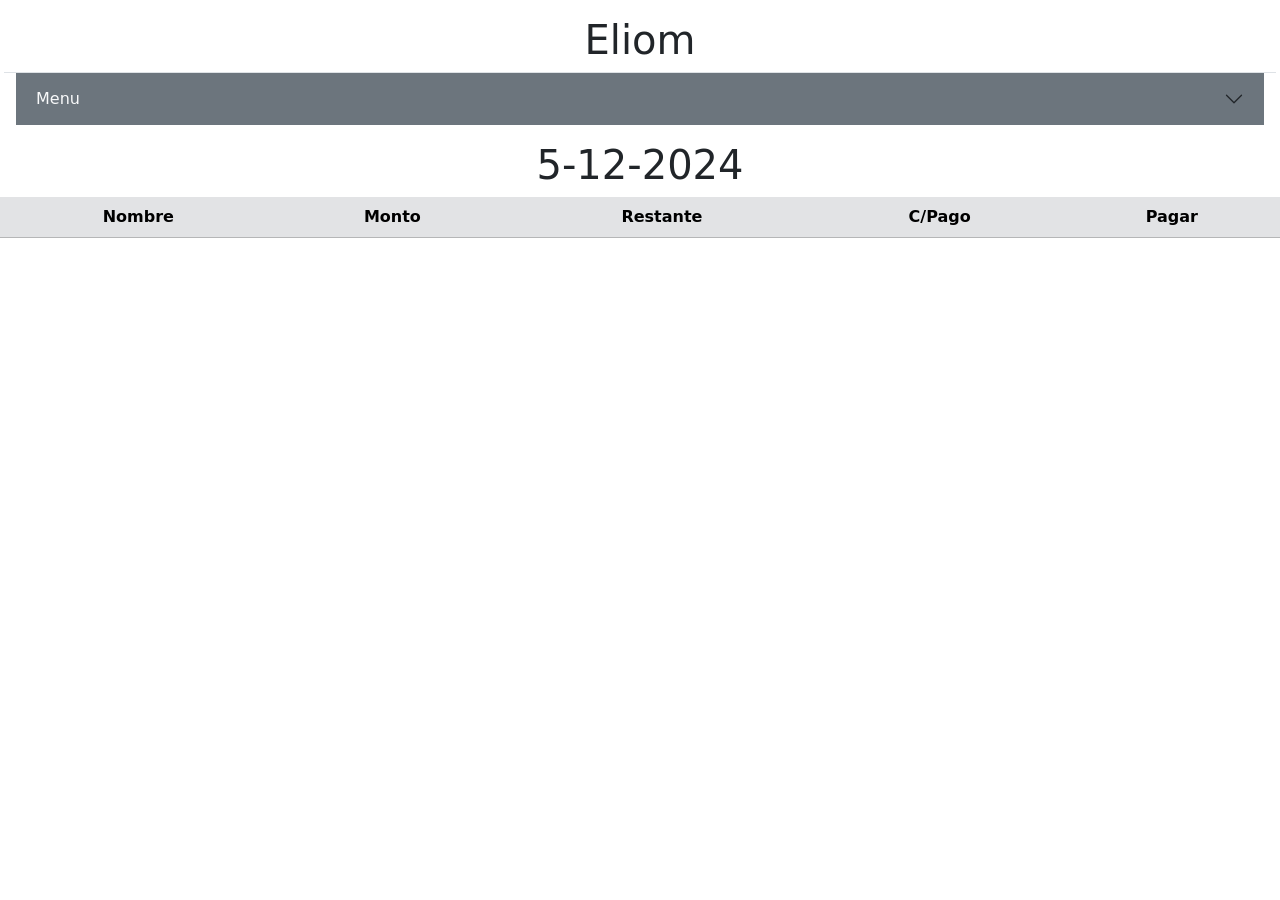
<file: admin/pagos.html>
<!DOCTYPE html>
<html lang="en">

<head>
    <meta charset="UTF-8">
    <meta http-equiv="X-UA-Compatible" content="IE=edge">
    <meta name="viewport" content="width=device-width, initial-scale=1.0">
    <title>main</title>
    <link href="https://cdn.jsdelivr.net/npm/bootstrap@5.3.2/dist/css/bootstrap.min.css" rel="stylesheet"
        integrity="sha384-T3c6CoIi6uLrA9TneNEoa7RxnatzjcDSCmG1MXxSR1GAsXEV/Dwwykc2MPK8M2HN" crossorigin="anonymous">
    <script src="https://cdn.jsdelivr.net/npm/bootstrap@5.3.2/dist/js/bootstrap.bundle.min.js"
        integrity="sha384-C6RzsynM9kWDrMNeT87bh95OGNyZPhcTNXj1NW7RuBCsyN/o0jlpcV8Qyq46cDfL"
        crossorigin="anonymous"></script>
</head>

<body>
    <div class="flex-shrink-0 p-3 bg-white d-flex row justify-content-center ">
        <a href="../index.html" class="d-flex justify-content-center link-dark text-decoration-none border-bottom ">
            <h1>Eliom</h1>
        </a>
        <div class="accordion accordion-flush" id="accordionFlushExample">
            <div class="accordion-item">
                <h2 class="accordion-header" id="flush-headingOne">
                    <button class="accordion-button collapsed bg-secondary text-light" type="button" data-bs-toggle="collapse"
                        data-bs-target="#flush-collapseOne" aria-expanded="false" aria-controls="flush-collapseOne">
                        Menu
                    </button>
                </h2>
                <div id="flush-collapseOne" class="accordion-collapse collapse" aria-labelledby="flush-headingOne"
                    data-bs-parent="#accordionFlushExample">
                    <div class="accordion-body">
                        <!-- Sidebar -->
                        <div class="flex-shrink-0 p-3 bg-white d-flex row justify-content-center ">
                            <ul class="list-unstyled ps-0 text-center">
                                <li class="mb-1">
                                    <a href="../index.html" class="btn btn-toggle align-items-center rounded collapsed">
                                        Home
                                    </a>
                                </li>
                                <li class="mb-1">
                                    <a href="./pagos.html" class="btn btn-toggle align-items-center rounded collapsed">
                                        Pagos
                                    </a>
                                </li>
                                <li class="mb-1">
                                    <a href="./registro.html"
                                        class="btn btn-toggle align-items-center rounded collapsed">
                                        Registro
                                    </a>
                                </li>
                            </ul>
                            
                        </div>
                    </div>
                </div>
            </div>
        </div>
    </div>

    <h1 id="fechaOjo" class="text-center"></h1>

    <div class="d-flex justify-content-center col-12 text-center">
        <table class="table table-secondary">
            <thead>
                <tr>
                    <th>Nombre</th>
                    <th>Monto</th>
                    <th>Restante</th>
                    <th>C/Pago</th>
                    <th>Pagar</th>
                </tr>
            </thead>
            <tbody id="tablaPagos">
                <tr>
                    <td>eliom</td>
                    <td>2000</td>
                    <td>xxx</td>
                    <td>50</td>
                    <td>pagodo</td>
                </tr>
            </tbody>
        </table>
    </div>
</body>

<script src="./pagos.js"></script>

</html>
</file>
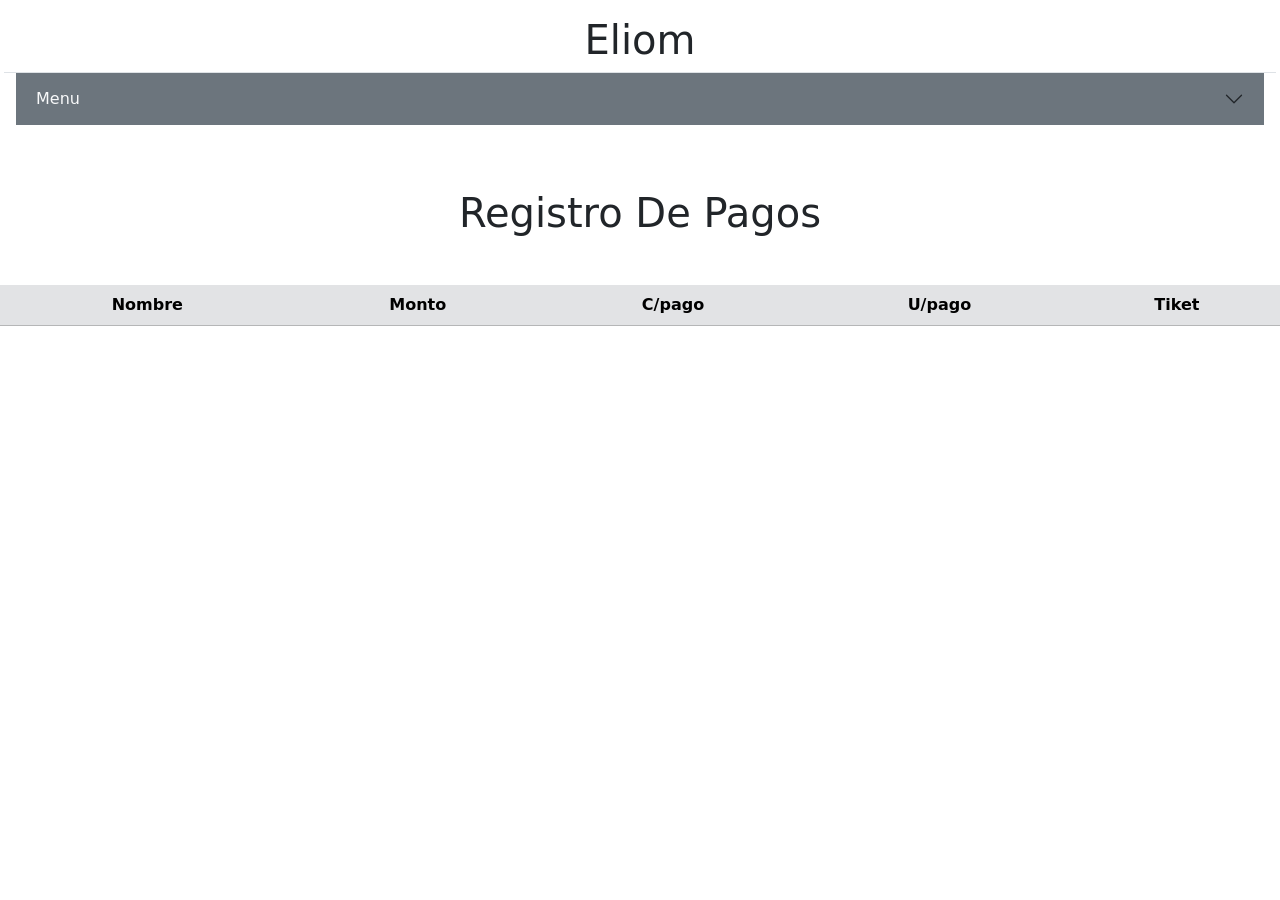
<file: admin/registro.html>
<!DOCTYPE html>
<html lang="en">

<head>
    <meta charset="UTF-8">
    <meta http-equiv="X-UA-Compatible" content="IE=edge">
    <meta name="viewport" content="width=device-width, initial-scale=1.0">
    <title>main</title>
    <link href="https://cdn.jsdelivr.net/npm/bootstrap@5.3.2/dist/css/bootstrap.min.css" rel="stylesheet"
        integrity="sha384-T3c6CoIi6uLrA9TneNEoa7RxnatzjcDSCmG1MXxSR1GAsXEV/Dwwykc2MPK8M2HN" crossorigin="anonymous">
    <script src="https://cdn.jsdelivr.net/npm/bootstrap@5.3.2/dist/js/bootstrap.bundle.min.js"
        integrity="sha384-C6RzsynM9kWDrMNeT87bh95OGNyZPhcTNXj1NW7RuBCsyN/o0jlpcV8Qyq46cDfL"
        crossorigin="anonymous"></script>
</head>

<body>
    <div class="flex-shrink-0 p-3 bg-white d-flex row justify-content-center ">
        <a href="../index.html" class="d-flex justify-content-center link-dark text-decoration-none border-bottom ">
            <h1>Eliom</h1>
        </a>
        <div class="accordion accordion-flush" id="accordionFlushExample">
            <div class="accordion-item">
                <h2 class="accordion-header" id="flush-headingOne">
                    <button class="accordion-button collapsed bg-secondary text-light" type="button" data-bs-toggle="collapse"
                        data-bs-target="#flush-collapseOne" aria-expanded="false" aria-controls="flush-collapseOne">
                        Menu
                    </button>
                </h2>
                <div id="flush-collapseOne" class="accordion-collapse collapse" aria-labelledby="flush-headingOne"
                    data-bs-parent="#accordionFlushExample">
                    <div class="accordion-body">
                        <!-- Sidebar -->
                        <div class="flex-shrink-0 p-3 bg-white d-flex row justify-content-center ">
                            <ul class="list-unstyled ps-0 text-center">
                                <li class="mb-1">
                                    <a href="../index.html" class="btn btn-toggle align-items-center rounded collapsed">
                                        Home
                                    </a>
                                </li>
                                <li class="mb-1">
                                    <a href="./pagos.html"
                                        class="btn btn-toggle align-items-center rounded collapsed">
                                        Pagos
                                    </a>
                                </li>
                                <li class="mb-1">
                                    <a href="./registro.html"
                                        class="btn btn-toggle align-items-center rounded collapsed">
                                        Registro
                                    </a>
                                </li>
                            </ul>
                            
                        </div>
                    </div>
                </div>
            </div>
        </div>
        
    </div>

    <h1 class="text-center my-5">Registro De Pagos</h1>

    <div class="d-flex justify-content-center col-12 text-center">
        <table class="table table-secondary">
            <thead>
                <tr>
                    <th class="table-title">Nombre</th>
                    <th class="table-title">Monto</th>
                    <th class="table-title">C/pago</th>
                    <th class="table-title">U/pago</th>
                    <th class="table-title">Tiket</th>
                </tr>
            </thead>
            <tbody id="tiket">
                
            </tbody>
        </table>
    </div>
</body>

<script src="./registro.js"></script>

</html>
</file>
